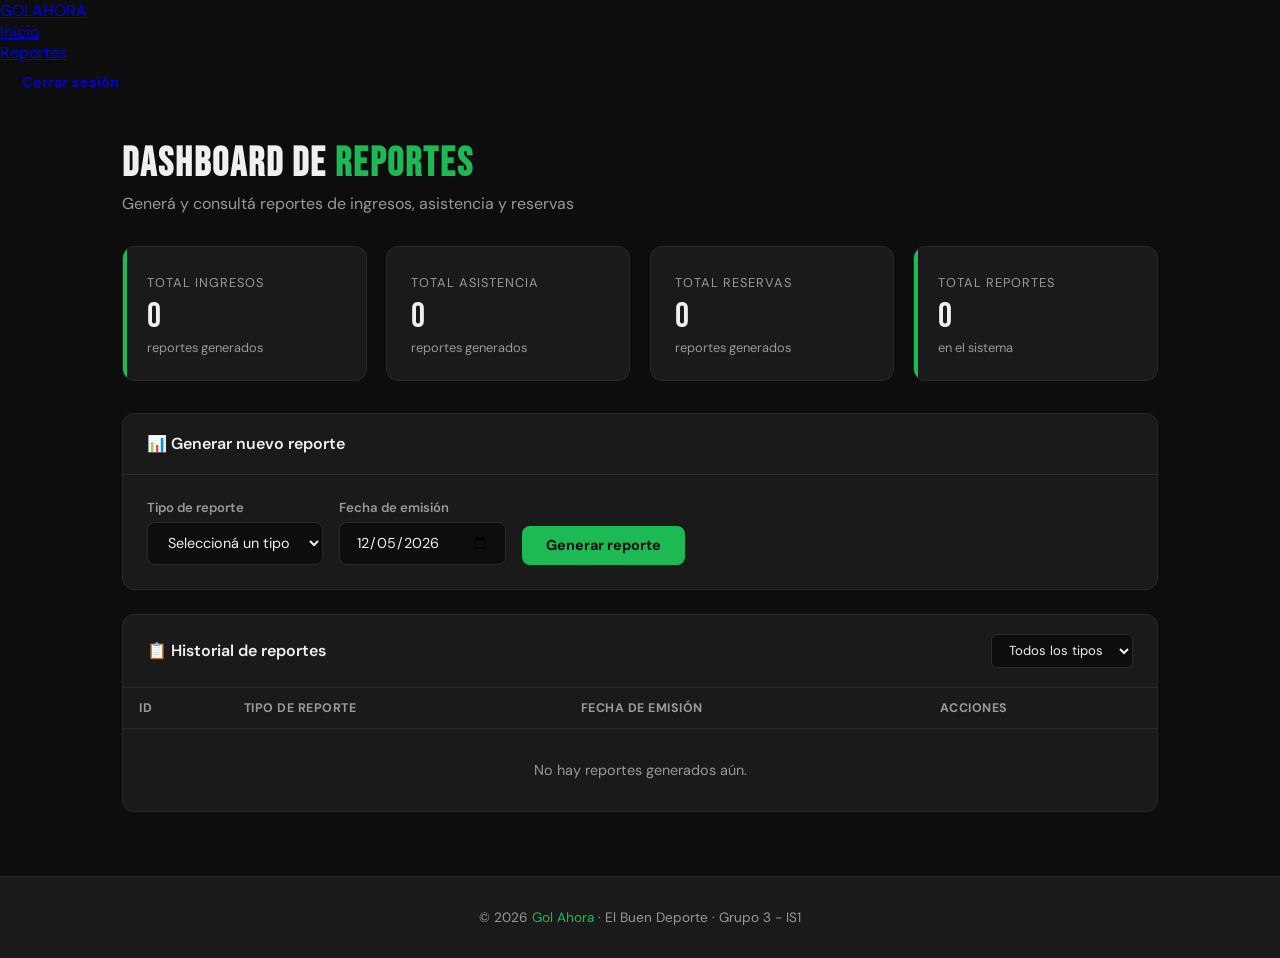
<file: Front-End/reportes.html>
<!DOCTYPE html>
<html lang="es">
<head>
  <meta charset="UTF-8"/>
  <meta name="viewport" content="width=device-width, initial-scale=1.0"/>
  <title>Reportes - Gol Ahora</title>
  <link rel="stylesheet" href="./css/style.css"/>
  <link rel="stylesheet" href="./css/reportes.css"/>
  <script defer src="./js/Reportes/reportes.js"></script>
</head>
<body>

  <nav>
    <a href="index.html" class="logo">GOL<span>AHORA</span></a>
    <ul>
      <li><a href="index.html">Inicio</a></li>
      <li><a href="reportes.html" class="active">Reportes</a></li>
    </ul>
    <a href="login.html" class="btn">Cerrar sesión</a>
  </nav>

  <div class="container">

    <div class="page-header">
      <h1>Dashboard de <span>Reportes</span></h1>
      <p>Generá y consultá reportes de ingresos, asistencia y reservas</p>
    </div>

    <!-- STATS -->
    <div class="stats-grid">
      <div class="stat-card">
        <div class="accent accent-verde"></div>
        <div class="stat-label">Total Ingresos</div>
        <div class="stat-value" id="totalIngresos">0</div>
        <div class="stat-sub">reportes generados</div>
      </div>
      <div class="stat-card">
        <div class="accent accent-amarillo"></div>
        <div class="stat-label">Total Asistencia</div>
        <div class="stat-value" id="totalAsistencia">0</div>
        <div class="stat-sub">reportes generados</div>
      </div>
      <div class="stat-card">
        <div class="accent accent-azul"></div>
        <div class="stat-label">Total Reservas</div>
        <div class="stat-value" id="totalReservas">0</div>
        <div class="stat-sub">reportes generados</div>
      </div>
      <div class="stat-card">
        <div class="accent accent-verde"></div>
        <div class="stat-label">Total Reportes</div>
        <div class="stat-value" id="totalReportes">0</div>
        <div class="stat-sub">en el sistema</div>
      </div>
    </div>

    <!-- GENERAR REPORTE -->
    <div class="panel">
      <div class="panel-header">
        <h2>📊 Generar nuevo reporte</h2>
      </div>
      <div class="panel-body">
        <div class="generar-form">
          <div class="form-group">
            <label for="tipoReporte">Tipo de reporte</label>
            <select id="tipoReporte">
              <option value="">Seleccioná un tipo</option>
              <option value="Ingresos">Ingresos</option>
              <option value="Asistencia">Asistencia</option>
              <option value="Reservas">Reservas</option>
            </select>
          </div>
          <div class="form-group">
            <label for="fechaReporte">Fecha de emisión</label>
            <input type="date" id="fechaReporte"/>
          </div>
          <button class="btn-generar" onclick="generarReporte()">Generar reporte</button>
        </div>
      </div>
    </div>

    <!-- LISTADO -->
    <div class="panel">
      <div class="panel-header">
        <h2>📋 Historial de reportes</h2>
        <div style="display:flex; gap:0.8rem; align-items:center;">
          <select id="filtroTipo" class="filtro-select" onchange="filtrarReportes()">
            <option value="">Todos los tipos</option>
            <option value="Ingresos">Ingresos</option>
            <option value="Asistencia">Asistencia</option>
            <option value="Reservas">Reservas</option>
          </select>
        </div>
      </div>
      <div class="panel-body" style="padding:0;">
        <table>
          <thead>
            <tr>
              <th>ID</th>
              <th>Tipo de reporte</th>
              <th>Fecha de emisión</th>
              <th>Acciones</th>
            </tr>
          </thead>
          <tbody id="tablaReportes">
            <tr>
              <td colspan="4" class="empty">No hay reportes generados aún.</td>
            </tr>
          </tbody>
        </table>
      </div>
    </div>

  </div>

  <footer>
    <p>© 2026 <span>Gol Ahora</span> · El Buen Deporte · Grupo 3 - IS1</p>
  </footer>

</body>
</html>
</file>
<file: Front-End/css/style.css>
@import url('https://fonts.googleapis.com/css2?family=Bebas+Neue&family=DM+Sans:wght@400;500;600&display=swap');

*, *::before, *::after { box-sizing: border-box; margin: 0; padding: 0; }

:root {
  --verde: #1db954;
  --verde-oscuro: #158a3e;
  --negro: #0d0d0d;
  --gris: #1a1a1a;
  --gris-claro: #2a2a2a;
  --texto: #f0f0f0;
  --texto-suave: #999;
}

body {
  font-family: 'DM Sans', sans-serif;
  background-color: var(--negro);
  color: var(--texto);
  min-height: 100vh;
}



.btn {
  padding: 0.6rem 1.4rem;
  border-radius: 6px;
  font-family: 'DM Sans', sans-serif;
  font-weight: 600;
  font-size: 0.9rem;
  cursor: pointer;
  text-decoration: none;
  transition: all 0.2s;
  display: inline-block;
}

.btn-outline {
  border: 1.5px solid var(--verde);
  color: var(--verde);
  background: transparent;
}

.btn-outline:hover { background: var(--verde); color: var(--negro); }

.btn-solid {
  background: var(--verde);
  color: var(--negro);
  border: 1.5px solid var(--verde);
}

.btn-solid:hover { background: var(--verde-oscuro); border-color: var(--verde-oscuro); }

.hero {
  display: flex;
  flex-direction: column;
  align-items: center;
  justify-content: center;
  text-align: center;
  background: radial-gradient(ellipse at 50% 0%, rgba(29,185,84,0.12) 0%, transparent 70%);
  min-height: 60vh; 
   padding: 4rem 2rem;
}

.hero-tag {
  background: rgba(29,185,84,0.15);
  color: var(--verde);
  border: 1px solid rgba(29,185,84,0.3);
  padding: 0.4rem 1rem;
  border-radius: 50px;
  font-size: 0.85rem;
  font-weight: 600;
  letter-spacing: 1px;
  text-transform: uppercase;
  margin-bottom: 1.5rem;
  animation: fadeDown 0.6s ease both;
}

.hero h1 {
  font-family: 'Bebas Neue', sans-serif;
  font-size: clamp(3.5rem, 8vw, 7rem);
  line-height: 1;
  letter-spacing: 3px;
  margin-bottom: 1.5rem;
  animation: fadeDown 0.6s ease 0.1s both;
}

.hero h1 span { color: var(--verde); }

.hero p {
  max-width: 550px;
  color: var(--texto-suave);
  font-size: 1.1rem;
  line-height: 1.7;
  margin-bottom: 2.5rem;
  animation: fadeDown 0.6s ease 0.2s both;
}

.hero-btns {
  display: flex;
  gap: 1rem;
  flex-wrap: wrap;
  justify-content: center;
  animation: fadeDown 0.6s ease 0.3s both;
}

.btn-lg { padding: 0.85rem 2rem; font-size: 1rem; border-radius: 8px; }

.features {
  padding: 3rem 3rem 5rem;
  margin-top: 0;
}

.section-title {
  font-family: 'Bebas Neue', sans-serif;
  font-size: 3.2rem;
  letter-spacing: 3px;
  text-align: center;
  margin-bottom: 0.5rem;
}

.section-sub {
  font-size: 1.1rem;
  text-align: center;
  color: var(--texto-suave);
  opacity: 0.75;
  margin-bottom: 2rem;
}

.cards {
  display: grid;
  grid-template-columns: repeat(3, 1fr);
  gap: 1.5rem;
}
.card {
  
  background: var(--gris);
  border: 1px solid var(--gris-claro);
  border-radius: 12px;
  padding: 2rem;
  transition: border-color 0.2s, transform 0.2s;
}

.card:hover { border-color: var(--verde); transform: translateY(-4px); }

.card-icon {
  font-size: 2rem;
  margin-bottom: 1rem;
}

.card h3 {
  font-size: 1.1rem;
  font-weight: 600;
  margin-bottom: 0.5rem;
}

.card p { color: var(--texto-suave); font-size: 0.9rem; line-height: 1.6; }

/* STATS */
.stats {
  background: var(--gris);
  border-top: 1px solid var(--gris-claro);
  border-bottom: 1px solid var(--gris-claro);
  padding: 3rem;
  display: flex;
  justify-content: center;
  gap: 5rem;
  flex-wrap: wrap;
}

.stat { text-align: center; }

.stat-num {
  font-family: 'Bebas Neue', sans-serif;
  font-size: 3rem;
  color: var(--verde);
  letter-spacing: 2px;
}

.stat-label { color: var(--texto-suave); font-size: 0.9rem; margin-top: 0.2rem; }


.cta {
  text-align: center;
  padding: 5rem 2rem;
}

.cta h2 {
  font-family: 'Bebas Neue', sans-serif;
  font-size: 3rem;
  letter-spacing: 2px;
  margin-bottom: 1rem;
}

.cta p { color: var(--texto-suave); margin-bottom: 2rem; }

/* FOOTER */
footer {
  background: var(--gris);
  border-top: 1px solid var(--gris-claro);
  text-align: center;
  padding: 2rem;
  color: var(--texto-suave);
  font-size: 0.85rem;
}

footer span { color: var(--verde); }

@keyframes fadeDown {
  from { opacity: 0; transform: translateY(-16px); }
  to { opacity: 1; transform: translateY(0); }
}
</file>
<file: Front-End/css/reportes.css>
/* reportes.css - estilos específicos de la página de reportes */

.container {
  max-width: 1100px;
  margin: 0 auto;
  padding: 2.5rem 2rem;
  flex: 1;
}

.page-header {
  margin-bottom: 2rem;
  animation: fadeDown 0.4s ease both;
}

.page-header h1 {
  font-family: 'Bebas Neue', sans-serif;
  font-size: 2.5rem;
  letter-spacing: 2px;
}

.page-header h1 span { color: var(--verde); }

.page-header p { color: var(--texto-suave); margin-top: 0.3rem; }

/* STATS */
.stats-grid {
  display: grid;
  grid-template-columns: repeat(auto-fit, minmax(200px, 1fr));
  gap: 1.2rem;
  margin-bottom: 2rem;
  animation: fadeDown 0.4s ease 0.1s both;
}

.stat-card {
  background: var(--gris);
  border: 1px solid var(--gris-claro);
  border-radius: 12px;
  padding: 1.5rem;
  position: relative;
  overflow: hidden;
  transition: border-color 0.2s;
}

.stat-card:hover { border-color: var(--verde); }

.stat-card .accent {
  position: absolute;
  top: 0; left: 0;
  width: 4px;
  height: 100%;
  border-radius: 12px 0 0 12px;
}

.accent-verde { background: var(--verde); }
.accent-amarillo { background: var(--amarillo); }
.accent-azul { background: var(--azul); }

.stat-label {
  font-size: 0.8rem;
  color: var(--texto-suave);
  text-transform: uppercase;
  letter-spacing: 1px;
  margin-bottom: 0.5rem;
}

.stat-value {
  font-family: 'Bebas Neue', sans-serif;
  font-size: 2.2rem;
  letter-spacing: 1px;
  line-height: 1;
}

.stat-sub {
  font-size: 0.8rem;
  color: var(--texto-suave);
  margin-top: 0.3rem;
}

/* PANEL */
.panel {
  background: var(--gris);
  border: 1px solid var(--gris-claro);
  border-radius: 12px;
  margin-bottom: 1.5rem;
  animation: fadeDown 0.4s ease 0.2s both;
}

.panel-header {
  display: flex;
  justify-content: space-between;
  align-items: center;
  padding: 1.2rem 1.5rem;
  border-bottom: 1px solid var(--gris-claro);
}

.panel-header h2 {
  font-size: 1rem;
  font-weight: 600;
}

.panel-body { padding: 1.5rem; }

/* FORM GENERAR */
.generar-form {
  display: flex;
  gap: 1rem;
  flex-wrap: wrap;
  align-items: flex-end;
}

.form-group { display: flex; flex-direction: column; gap: 0.4rem; }

label {
  font-size: 0.82rem;
  font-weight: 600;
  color: var(--texto-suave);
}

select, input[type="date"] {
  padding: 0.65rem 1rem;
  background: var(--negro);
  border: 1.5px solid var(--gris-claro);
  border-radius: 8px;
  color: var(--texto);
  font-family: 'DM Sans', sans-serif;
  font-size: 0.9rem;
  outline: none;
  transition: border-color 0.2s;
  cursor: pointer;
}

select:focus, input[type="date"]:focus { border-color: var(--verde); }

.btn-generar {
  padding: 0.65rem 1.5rem;
  background: var(--verde);
  color: var(--negro);
  border: none;
  border-radius: 8px;
  font-family: 'DM Sans', sans-serif;
  font-weight: 700;
  font-size: 0.9rem;
  cursor: pointer;
  transition: background 0.2s;
}

.btn-generar:hover { background: var(--verde-oscuro); }

/* TABLE */
table {
  width: 100%;
  border-collapse: collapse;
  font-size: 0.9rem;
}

th {
  text-align: left;
  padding: 0.75rem 1rem;
  color: var(--texto-suave);
  font-size: 0.78rem;
  text-transform: uppercase;
  letter-spacing: 0.5px;
  border-bottom: 1px solid var(--gris-claro);
}

td {
  padding: 0.85rem 1rem;
  border-bottom: 1px solid var(--gris-claro);
}

tr:last-child td { border-bottom: none; }

tr:hover td { background: rgba(255,255,255,0.02); }

.badge {
  display: inline-block;
  padding: 0.25rem 0.7rem;
  border-radius: 50px;
  font-size: 0.78rem;
  font-weight: 600;
}

.badge-ingresos { background: rgba(29,185,84,0.15); color: var(--verde); }
.badge-asistencia { background: rgba(240,192,64,0.15); color: var(--amarillo); }
.badge-reservas { background: rgba(58,134,255,0.15); color: var(--azul); }

.action-btn {
  background: none;
  border: 1px solid var(--gris-claro);
  color: var(--texto-suave);
  padding: 0.3rem 0.7rem;
  border-radius: 6px;
  font-size: 0.78rem;
  cursor: pointer;
  transition: all 0.2s;
  font-family: 'DM Sans', sans-serif;
}

.action-btn:hover { border-color: var(--error); color: var(--error); }

.empty {
  text-align: center;
  padding: 2rem;
  color: var(--texto-suave);
  font-size: 0.9rem;
}

.filtro-select {
  padding: 0.4rem 0.8rem;
  background: var(--negro);
  border: 1.5px solid var(--gris-claro);
  border-radius: 6px;
  color: var(--texto);
  font-size: 0.82rem;
  outline: none;
  cursor: pointer;
}

@keyframes fadeDown {
  from { opacity: 0; transform: translateY(-12px); }
  to { opacity: 1; transform: translateY(0); }
}
</file>
